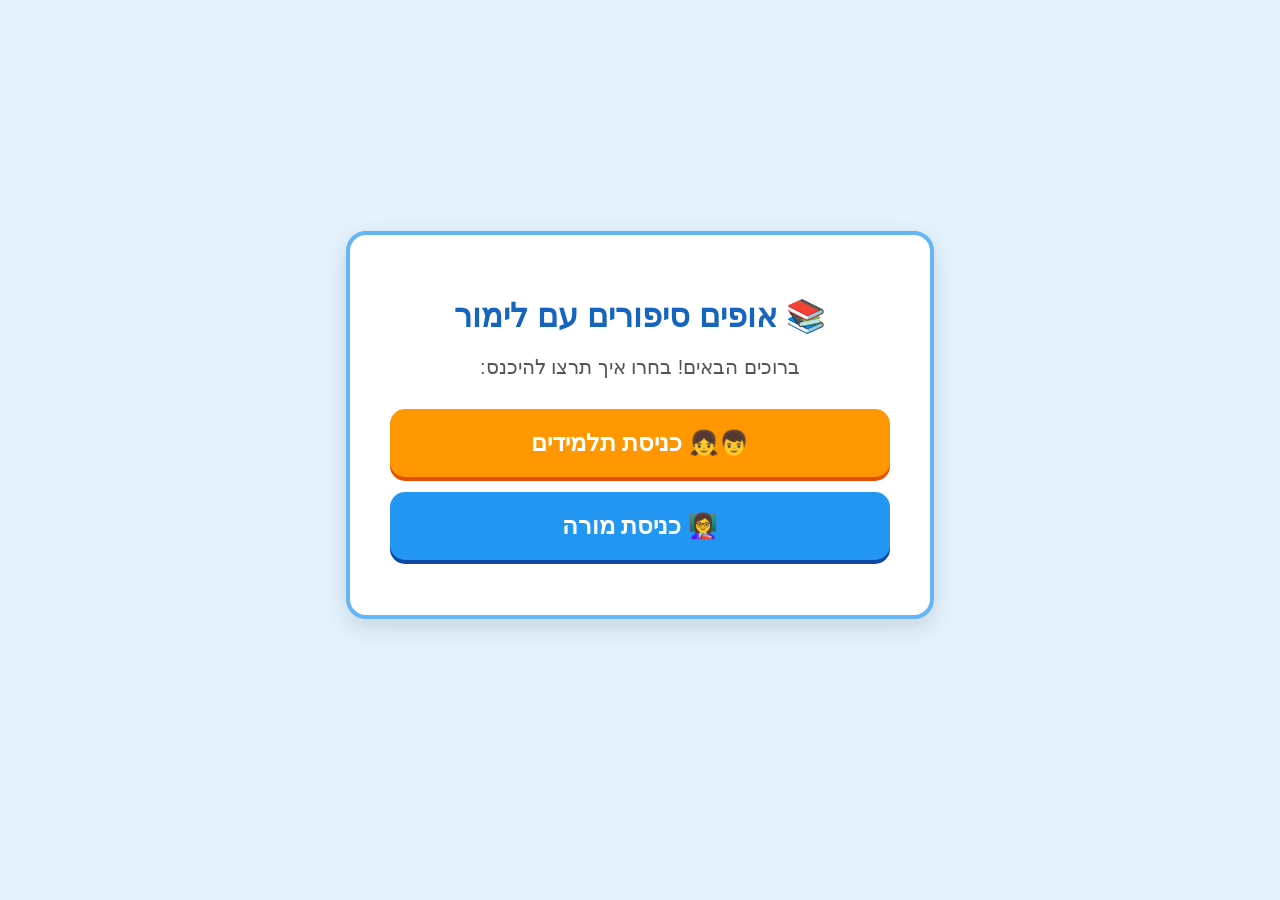
<file: index.html>
<!DOCTYPE html>
<html lang="he" dir="rtl">
<head>
    <meta charset="UTF-8">
    <meta name="viewport" content="width=device-width, initial-scale=1.0">
    <!-- מילת החיפוש הייחודית עבור גוגל -->
    <title>אופים סיפורים עם לימור - ספר הסיפורים הכיתתי</title>
    <meta name="description" content="אופים סיפורים עם לימור - כניסת תלמידים ומורה לכתיבת ספר הסיפורים הכיתתי">
    <style>
        body {
            font-family: Arial, Helvetica, sans-serif;
            background-color: #e3f2fd;
            color: #333;
            margin: 0;
            padding: 20px;
            display: flex;
            justify-content: center;
            align-items: center;
            min-height: 90vh;
        }
        .card {
            background: #ffffff;
            padding: 40px;
            border-radius: 20px;
            box-shadow: 0 8px 25px rgba(0,0,0,0.12);
            text-align: center;
            max-width: 500px;
            width: 100%;
            border: 4px solid #64b5f6;
        }
        h1 {
            color: #1565c0;
            font-size: 32px;
            margin-bottom: 10px;
        }
        p {
            font-size: 20px;
            color: #555;
            margin-bottom: 30px;
        }
        .btn {
            display: block;
            width: 100%;
            padding: 20px;
            margin: 15px 0;
            font-size: 24px;
            font-weight: bold;
            color: white;
            text-decoration: none;
            border-radius: 15px;
            box-sizing: border-box;
            transition: transform 0.1s;
        }
        .btn:hover {
            transform: scale(1.02);
        }
        .btn-student {
            background-color: #ff9800;
            box-shadow: 0 4px 0 #e65100;
        }
        .btn-teacher {
            background-color: #2196F3;
            box-shadow: 0 4px 0 #0d47a1;
        }
    </style>
</head>
<body>

<div class="card">
    <h1>📚 אופים סיפורים עם לימור</h1>
    <p>ברוכים הבאים! בחרו איך תרצו להיכנס:</p>
    
    <a href="student.html" class="btn btn-student">👦👧 כניסת תלמידים</a>
    <a href="teacher.html" class="btn btn-teacher">👩‍🏫 כניסת מורה</a>
</div>

</body>
</html>
</file>
